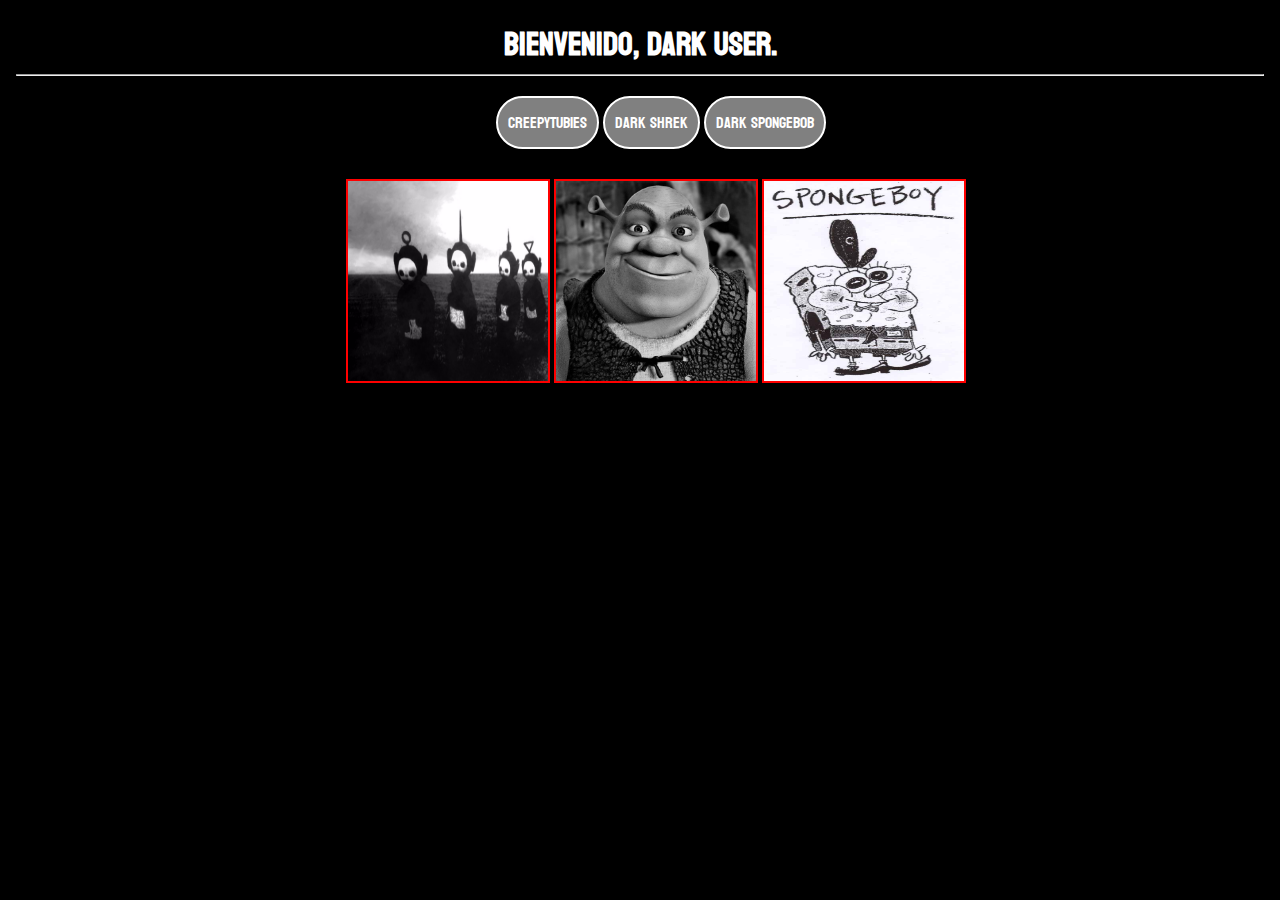
<file: HTML&Js/index.html>
<!DOCTYPE html>
<html lang="en">

<head>
    <meta charset="UTF-8">
    <meta http-equiv="X-UA-Compatible" content="IE=edge">
    <meta name="viewport" content="width=device-width, initial-scale=1.0">
    <title>WebPage</title>
    <link rel="stylesheet" href="./css/style.css">
    <link rel="preconnect" href="https://fonts.googleapis.com">
    <link rel="preconnect" href="https://fonts.gstatic.com" crossorigin>
    <link href="https://fonts.googleapis.com/css2?family=Koulen&display=swap" rel="stylesheet">
</head>

<body>
    <h1>
        Bienvenido, dark user.
    </h1>
    <hr>
    <div class="cabecero">
        <div>Creepytubies</div>
        <div>Dark Shrek</div>
        <div>Dark Spongebob</div>
    </div>
    <div class="lista">
        <ul>
            <li><img class="teletubie foto" src="img/creepytubies.jpg"></li>
            <li><img class="shrek foto" src="img/shrek.jpg"></li>
            <li><img class="bobesponja foto" src="img/bobesponja.jpg"></li>
        </ul>
    </div>


</body>

</html>
</file>
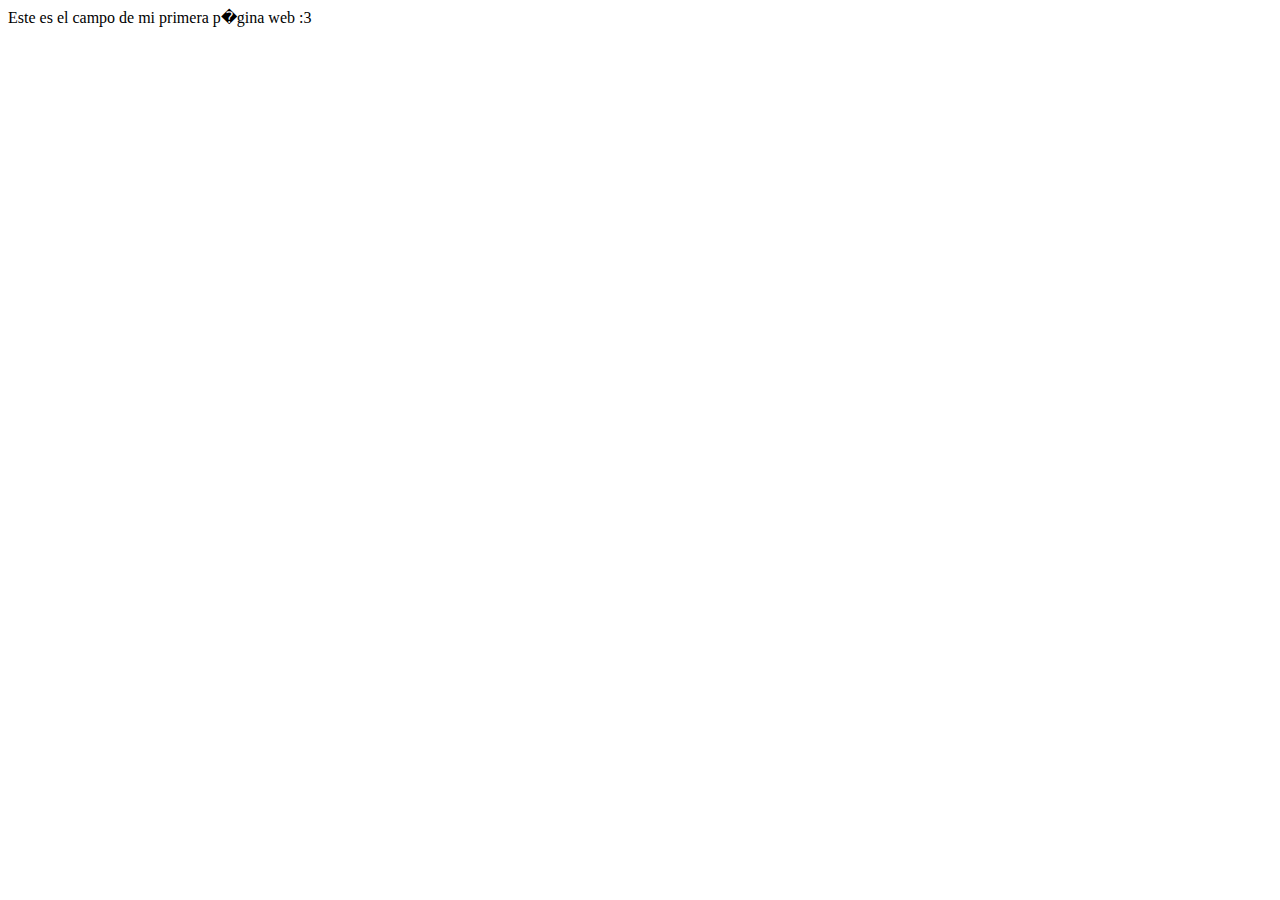
<file: HTML&Js/DM WEB.html>
<!DOCTYPE html PUBLIC "-//W3C//DTD HTML 4.01//EN" "http://www.w3.org/TR/html4/strict.dtd">
<html><head>
  <title>Mi primera p�gina web :)</title>

	 
	</head><body>
	Este es el campo de mi primera p�gina web :3
	</body></html>
</file>
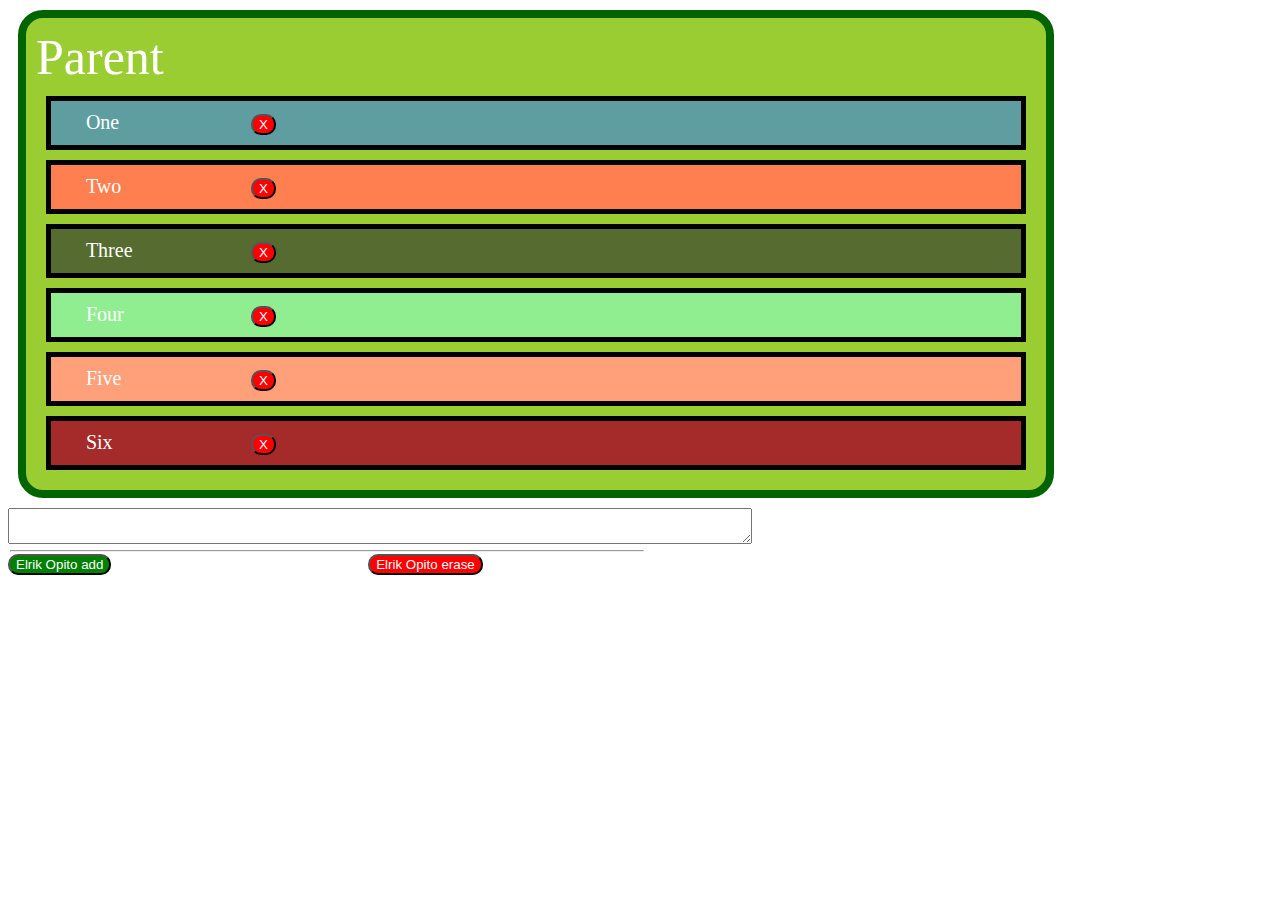
<file: HTML&Js/ejemplo.html>
<!DOCTYPE html>
<html lang="en">
<head>
    <meta charset="UTF-8">
    <meta http-equiv="X-UA-Compatible" content="IE=edge">
    <meta name="viewport" content="width=device-width, initial-scale=1.0">
    <title>ejemplo css position</title>
    <link rel="stylesheet" href="./css/stylejemplo.css">
</head>
<body> 
    <ul class="parent" id="lista-interactiva">
        Parent 
        <li class="child-one child"><button class="erase">X</button>One</li>
        <li class="child-two child"><button class="erase">X</button>Two</li>
        <li class="child-three child"><button class="erase">X</button>Three</li>
        <li class="child-four child"><button class="erase">X</button>Four</li>
        <li class="child-five child"><button class="erase">X</button>Five</li>
        <li class="child-six child"><button class="erase">X</button>Six</li>
    </ul>
    <textarea name="nueva-tarea" id="nueva-tarea" cols="90" rows="2"></textarea>
    <hr>
    <button id="add-task">Elrik Opito add</button>
    <button id="erase-task" class="erase">Elrik Opito erase</button>
    <script type="text/javascript" src="boton.js"></script>
    
</body>
</html>
</file>
<file: HTML&Js/css/style.css>
* {
    margin: 0;
    padding: 0;
}

body {
    background-color: black;
    color: white;
    font-family: 'Koulen', cursive;
    margin: 1em;
}

h1 {
    text-align: center;
}

.cabecero div {
    display: inline-block;
    background-color: grey;
    border-radius: 500px;
    border: 2px solid;
    padding: 10px;
    align-items: center;
    position: relative;
    left: 480px;
    top: 20px;
}

.lista ul li {
    display: inline-block;
}

.foto {
    width: 200px;
    height: 200px;
    position: relative;
    left: 330px;
    top: 50px;
    border: 2px solid;
    color: red;
}
</file>
<file: HTML&Js/css/stylejemplo.css>
button{
    color: white;
    background-color: green;
    border-radius: 10px;
}


hr{
    margin: 2px;
    width: 50%;
    position: relative;

}

.parent {
    background-color:yellowgreen;
    margin: 10px;
    padding: 10px;
    width: 1000px;
    height: 100%;
    color: white;
    font-size: 50px;
    border-radius: 25px;
    border: 8px solid darkgreen;
    list-style: none;
    
}

.child {
    margin: 10px;
    padding: 10px;
    font-size: 20px;
    color: white;
    border: 5px solid black;
    


}

.child-one {
    background-color: cadetblue;
    /* position: absolute; */
    right: 0px;
    
}

.child-two {
    background-color: coral;
    /* position: relative; */
    top: 200px;
}

.child-three {
    background-color:darkolivegreen;
}

.child-four {
    background-color:lightgreen;
}

.child-five {
    background-color:lightsalmon;
}

.child-six {
    background-color:brown;
}

.erase{
    color: white;
    background-color: red;
    border-radius: 10px;   
    position: relative;
    left: 20%;
}
</file>
